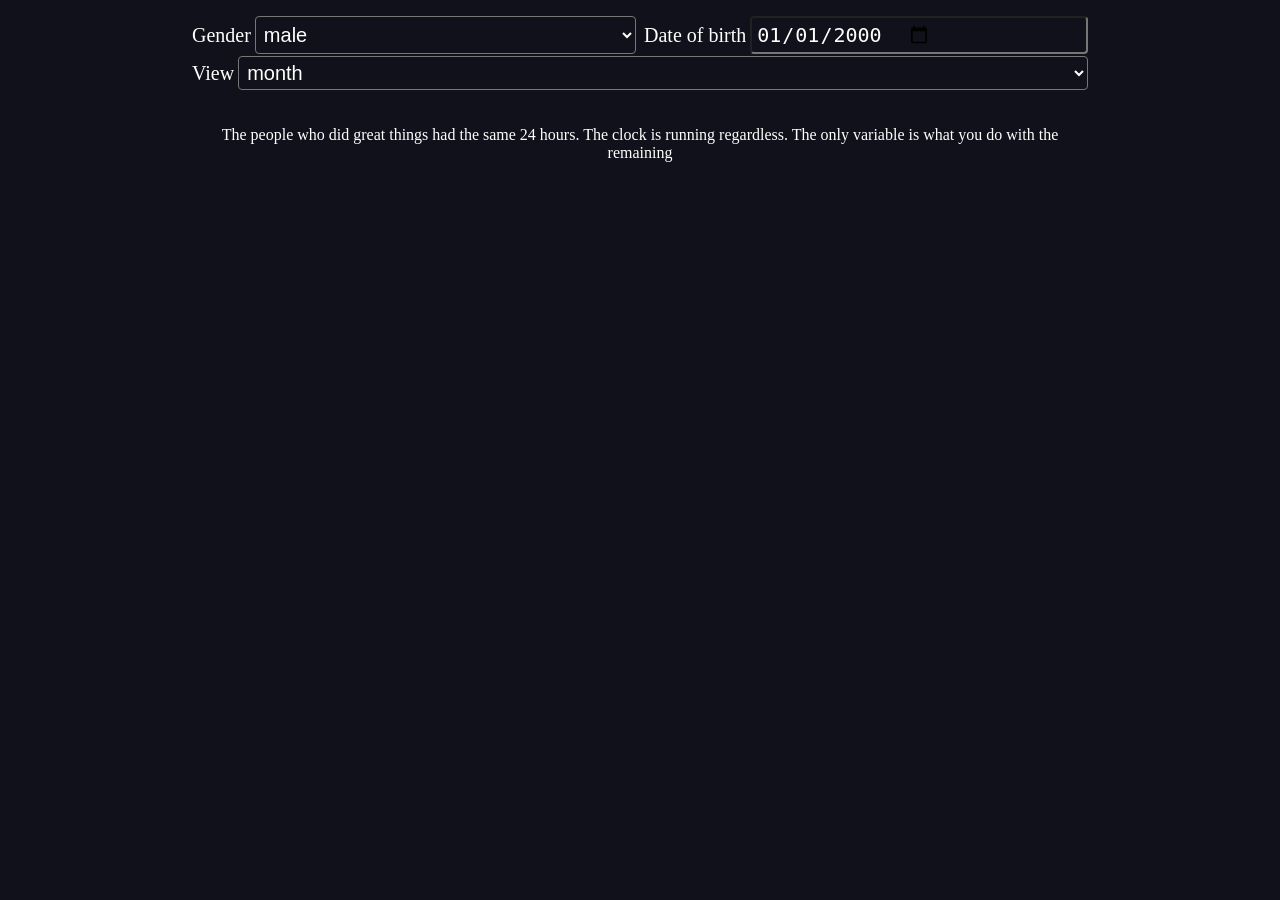
<file: index.html>
<!doctype html>
<html lang="en">
    <head>
        <meta charset="UTF-8" />
        <meta name="viewport" content="width=device-width, initial-scale=1.0" />
        <title>Life Calender</title>
        <link rel="stylesheet" href="style.css" />
    </head>
    <body>
        <main>
            <div id="configuration">
                <div class="container">
                    <label for="gender">Gender</label>
                    <select id="gender">
                        <option value="male" selected>male</option>
                        <option value="female">female</option>
                    </select>
                </div>

                <div class="container">
                    <label for="birthDate">Date of birth</label>
                    <input
                        type="date"
                        name="birthDate"
                        id="birthDate"
                        value="2000-01-01"
                    />
                </div>

                <div class="container">
                    <label for="view">View</label>
                    <select id="view">
                        <option value="week">week</option>
                        <option value="month" selected>month</option>
                        <option value="year">year</option>
                    </select>
                </div>
            </div>

            <p id="age"></p>
            <div id="calendar" onclick="calculateUserAge()"></div>
        </main>
        <footer>
            The people who did great things had the same 24 hours. The clock is
            running regardless. The only variable is what you do with the
            remaining
        </footer>
        <script src="script.js" />
    </body>
</html>
</file>
<file: style.css>
* {
    margin: 0;
    padding: 0;
    box-sizing: border-box;
}

body {
    background: #11111b;
    min-height: 100vh;
    padding: 1rem;
    display: flex;
    flex-direction: column;
    align-items: center;
    color: #fff;
    gap: 1rem;
    text-align: center;
}
.container {
    display: flex;
    align-items: center;
    gap: 0.25rem;
    width: 100%;
}
.vertical {
    flex-direction: column;
}

main {
    display: flex;
    flex-direction: column;
    font-size: 1.25rem;
    width: 70vw;
    max-width: 1000px;
    gap: 0.5rem;
}

#configuration {
    display: grid;
    grid-template-columns: repeat(auto-fit, minmax(300px, 1fr));
    gap: 0.125rem 0.5rem;
    width: 100%;
}

#gender,
#birthDate,
#view {
    background: #11111b;
    color: #fff;
    border-radius: 0.25rem;
    padding: 0.25rem;
    height: 100%;
    font-size: 1.25rem;
    display: flex;
    outline: none;
    width: 100%;
}

label {
    min-width: fit-content;
}

#calendar {
    width: 100%;
    display: grid;
    grid-template-columns: repeat(auto-fit, minmax(1rem, 1fr));
    gap: 4px;
    margin-top: 0.25rem;
}
.unit {
    background: #fff;
    min-height: 1rem;
    opacity: 90%;
    border-radius: 0.25rem;
}
.passed {
    background: red;
}

footer {
    width: 70vw;
    max-width: 1000px;
}

@media (max-width: 700px) {
    #configuration {
        flex-direction: column;
    }
}

@media (min-width: 600px) and (max-width: 1308px) {
    #configuration > :last-child {
        grid-column: 1 / -1;
    }
}
</file>
